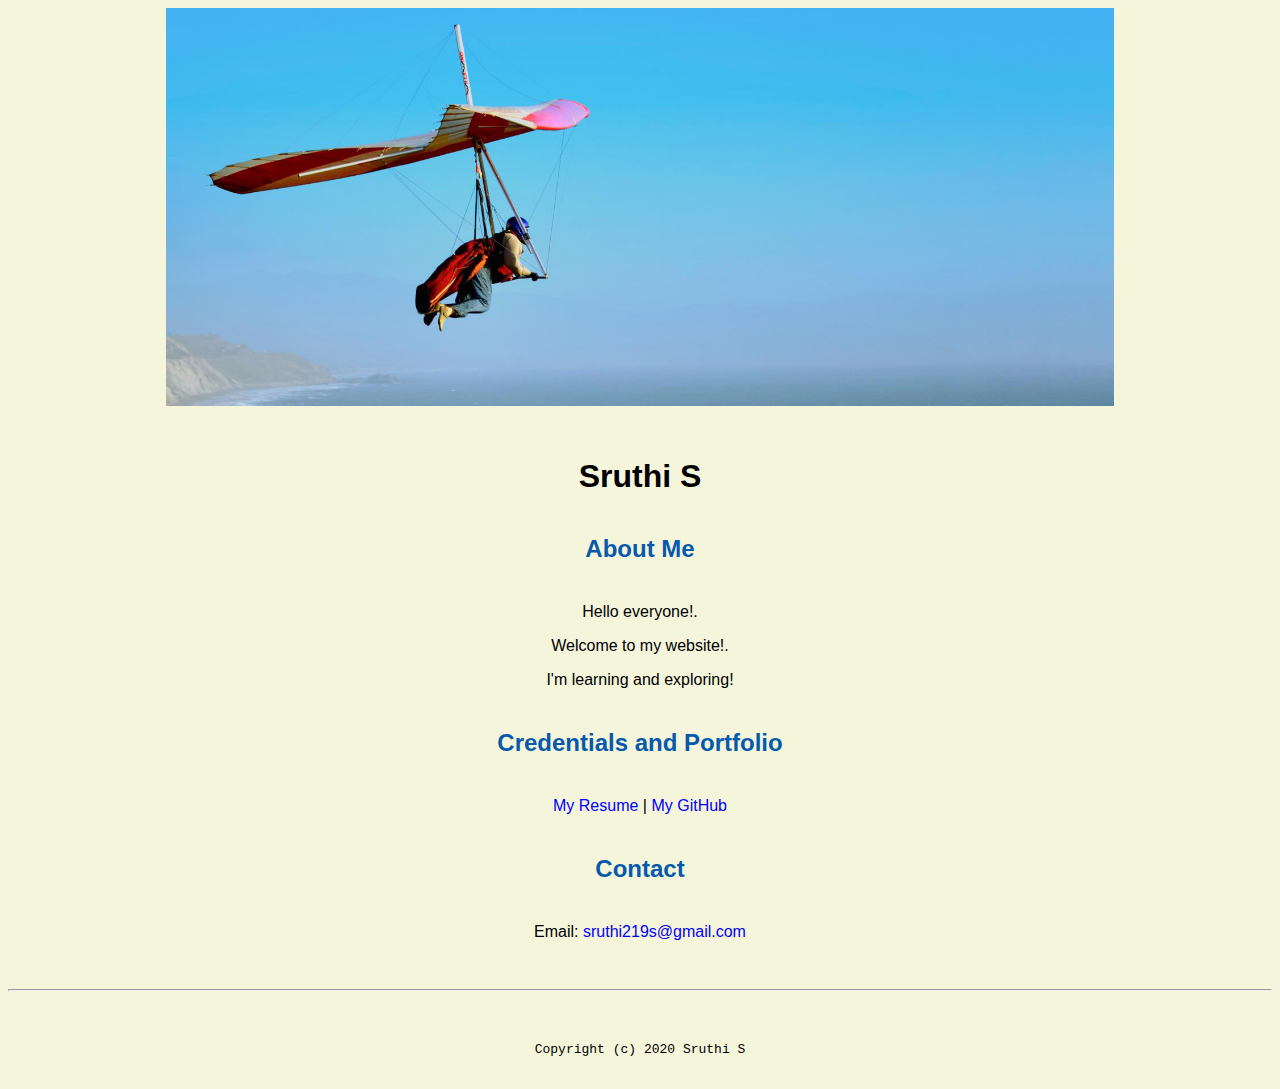
<file: index.html>
<!doctype html>

<!-- this is a comment for human! -->

<html lang="en">

  <header>
    <title>Sruthi S's Portal</title>
    <link rel="stylesheet" href="css/master.css">
    <link rel="FaviconIcon" href="favicon.ico" type="image/x-icon">
    <link rel="shortcut" href="favicon.ico" type="image/x-icon">
    <meta name="viewport" content="width=device-width, initial-scale=1, shrink-to-fit=no">
    <meta name="name" content="Sruthi S's Portal">
    <meta name="robots" content="noindex, nofollow">
  </header>

  <body>
    <img src="images/banner.jpg" width="75%" alt="banner">
    <h1>Sruthi S</h1>
    <h2>About Me</h2>
    <p>Hello everyone!.</p>
    <p>Welcome to my website!.</p>
    <p>I'm learning and exploring!</p>
    <h2>Credentials and Portfolio</h2>
    <p><a href="resume.html">My Resume</a> | <a href="https://github.com/Srugithub-25">My GitHub</a></p>
    <h2>Contact</h2>
    <p>Email: <a href="mailto:sruthi219s@gmail.com">sruthi219s@gmail.com</a></p>
  </body>

  <footer>
    <hr>
    <code>Copyright (c) 2020 Sruthi S</code>
  </footer>

</html>
</file>
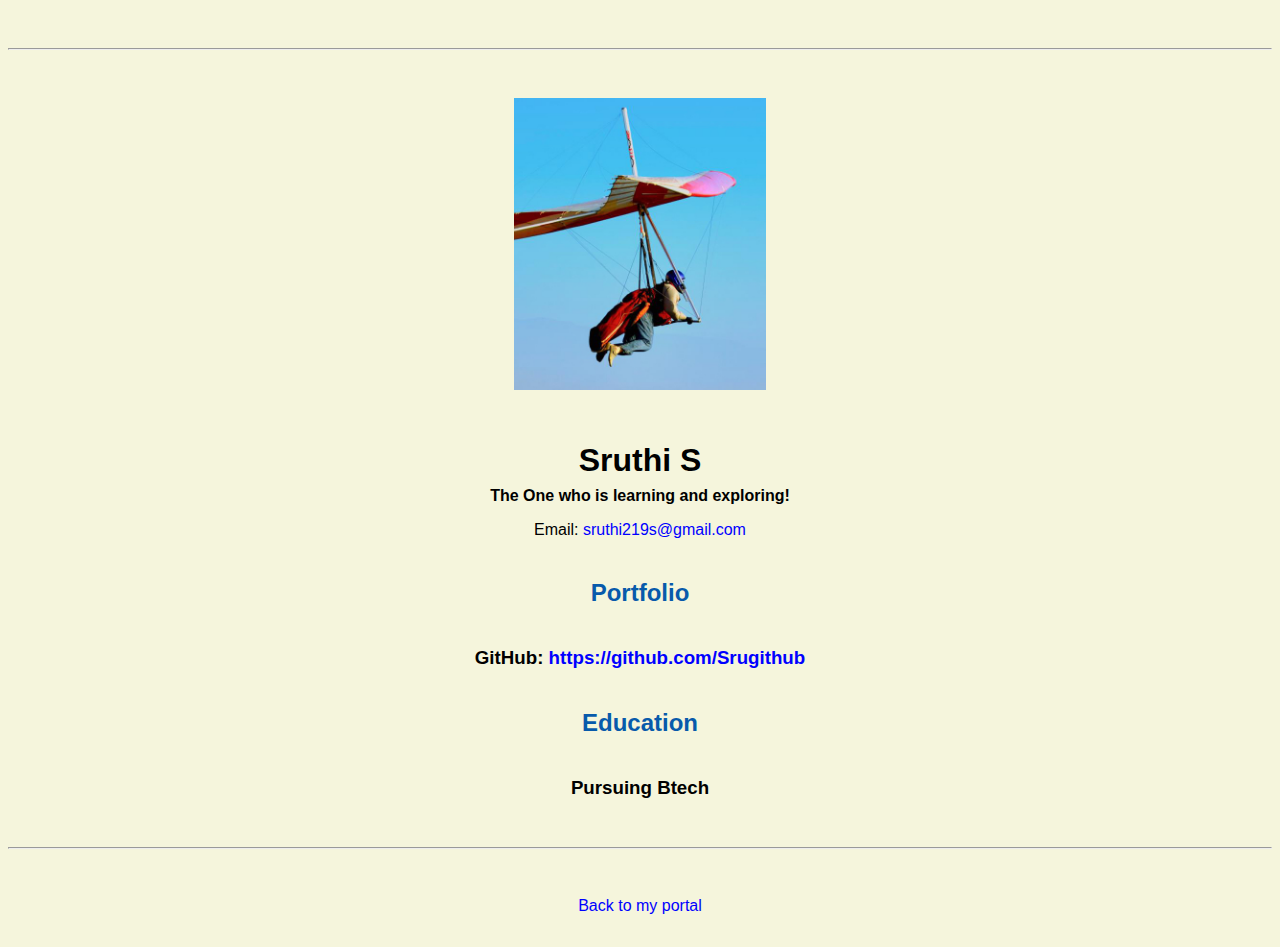
<file: resume.html>
<!doctype html>

<!-- this is a comment for human! -->

<html lang="en">

  <header>
    <title>Sruthi S's Resume</title>
      <link rel="stylesheet" href="css/master.css">
      <link rel="FaviconIcon" href="favicon.ico" type="image/x-icon">
      <link rel="shortcut" href="favicon.ico" type="image/x-icon">
      <meta name="viewport" content="width=device-width, initial-scale=1, shrink-to-fit=no">
      <meta name="name" content="Sruthi S's Portal">
      <meta name="robots" content="noindex, nofollow">
  </header>

  <body>
    <hr>

    <img src="images/headshot.jpg" alt="Sruthi S's headshot" width="20%">

    <h1>Sruthi S</h1>
    <h4>The One who is learning and exploring!</h4>

    <p>Email: <a href="mailto:sruthi219s@gmail.com" target="_blank">sruthi219s@gmail.com</a></p>
    <!-- don't post physical address, personal phone number or other personal information on the web! -->

    <h2>Portfolio</h2>
      <h3>GitHub: <a href="https://github.com/Srugithub-25" target="_blank">https://github.com/Srugithub</a></h3>

    <h2>Education</h2>

    <h3>Pursuing Btech</h3>

  </body>

  <footer>
  <hr>
  <p><a href="index.html">Back to my portal</a><p>
  </footer>

</html>
</file>
<file: css/master.css>
/* Cascading stylesheet for the website */

/* Text inside these asterisks and slashes are comments for human */

  a {
    color:blue;
    text-decoration: none; /* This means we do not want hyperlinks to be underlined */
  }

  a:hover {
    color:red;
    text-decoration: none; /* This means we do not want hyperlinks to be underlined */
  }

  body {
    background-color: beige;
    color: black;
    font-family: Arial,Helvetica,sans-serif;
    text-align: center;
   }

  footer {
    margin-top: 2rem;
    margin-bottom: 2rem;
  }

  h1 {
    margin-bottom: 0.5rem;
    margin-top: 3rem;
   }

  h2 {
    color: #075AAB;
    margin-bottom:2.5rem;
    margin-top:2.5rem;
   }

  h3 {
    margin-bottom: 0;
    margin-top: 2rem;
  }

  h4 {
    margin-bottom: 1rem;
    margin-top: 0.5rem;
  }

  h5 {
    margin-top: 0.5rem;
  }

  hr {
    margin-bottom: 3rem;
    margin-top: 3rem;
  }

  /* this controls how the bullet points in the resume page looks */
  ul {
    display: table;
    margin: 0 auto;
    text-align: left;
  }
</file>
